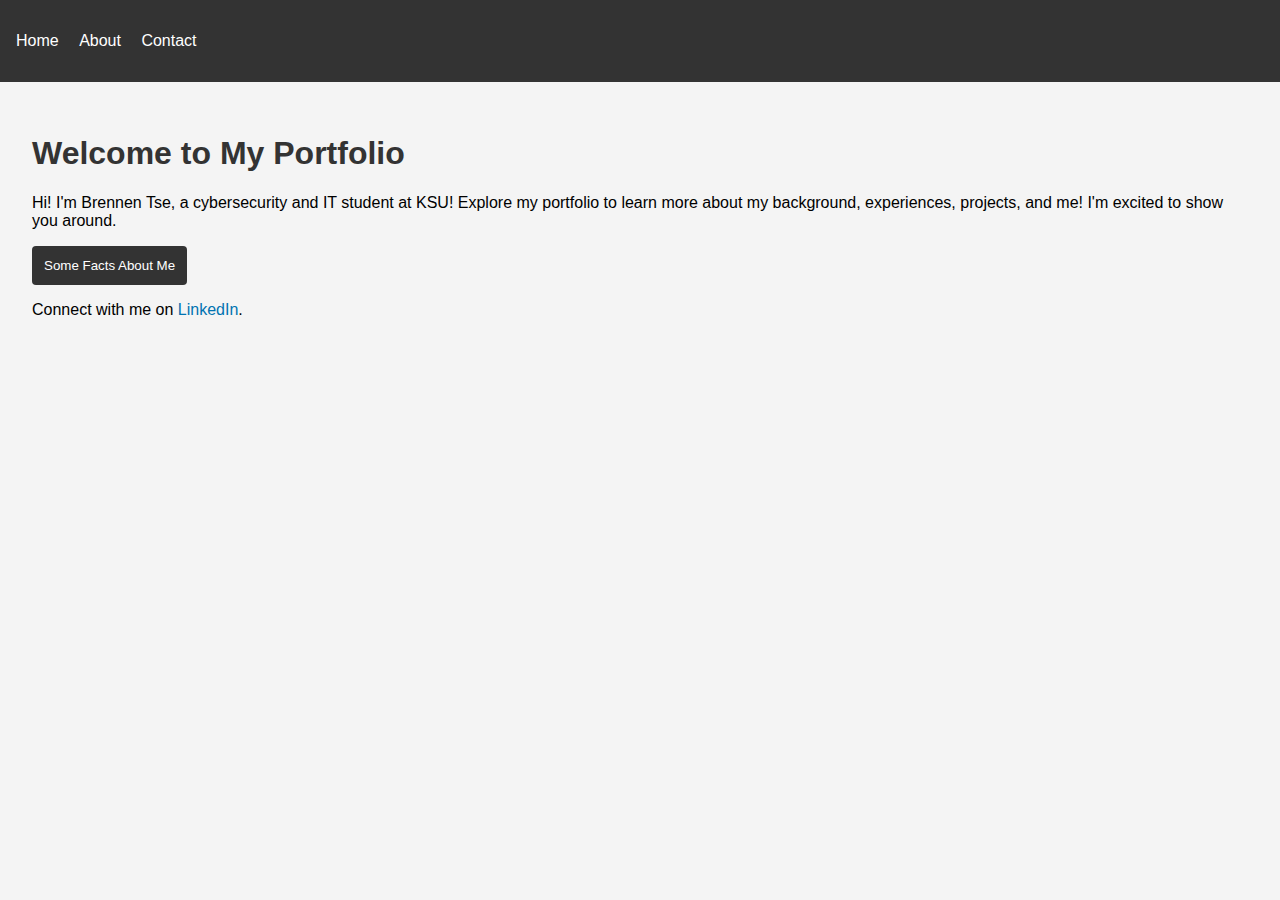
<file: index.html>
<!DOCTYPE html>
<html lang="en">
<head>
    <meta charset="UTF-8">
    <meta name="viewport" content="width=device-width, initial-scale=1.0">
    <!-- Title of the webpage -->
    <title>Home</title>
    <!-- Link to CSS file for style -->
    <link rel="stylesheet" href="style.css">
</head>
<body>
    <!-- Header section containing the navigation menu -->
    <header>
        <nav>
            <ul>
                <!-- Navigation links to other pages -->
                <li><a href="index.html">Home</a></li>
                <li><a href="about.html">About</a></li>
                <li><a href="contact.html">Contact</a></li>
            </ul>
        </nav>
    </header>
    <main>
        <!-- Main heading of the page -->
        <h1>Welcome to My Portfolio</h1>
        <!-- Introduction paragraph -->
        <p>Hi! I'm Brennen Tse, a cybersecurity and IT student at KSU! Explore my portfolio to learn more about my background, experiences, projects, and me! I'm excited to show you around.</p>
        <!-- Button to toggle additional content -->
        <button id="toggleContent">Some Facts About Me</button>
        <!-- Additional content under toggleable button -->
        <div id="moreInfo" style="display:none;">
            <p>I can code in HTML, CSS, Python, Java, and script with command prompt.</p>
            <p>My favorite animal is the penguin!</p>
            <p>My favorite coding language is Python, mainly for scripting and automation.</p>
        </div>
        <!-- Link to my LinkedIn profile -->
        <p>Connect with me on <a href="https://www.linkedin.com/in/brennen-tse/" target="_blank">LinkedIn</a>.</p>
    </main>
    <!-- Link to js file for interactivity -->
    <script src="script.js"></script>
</body>
</html>
</file>
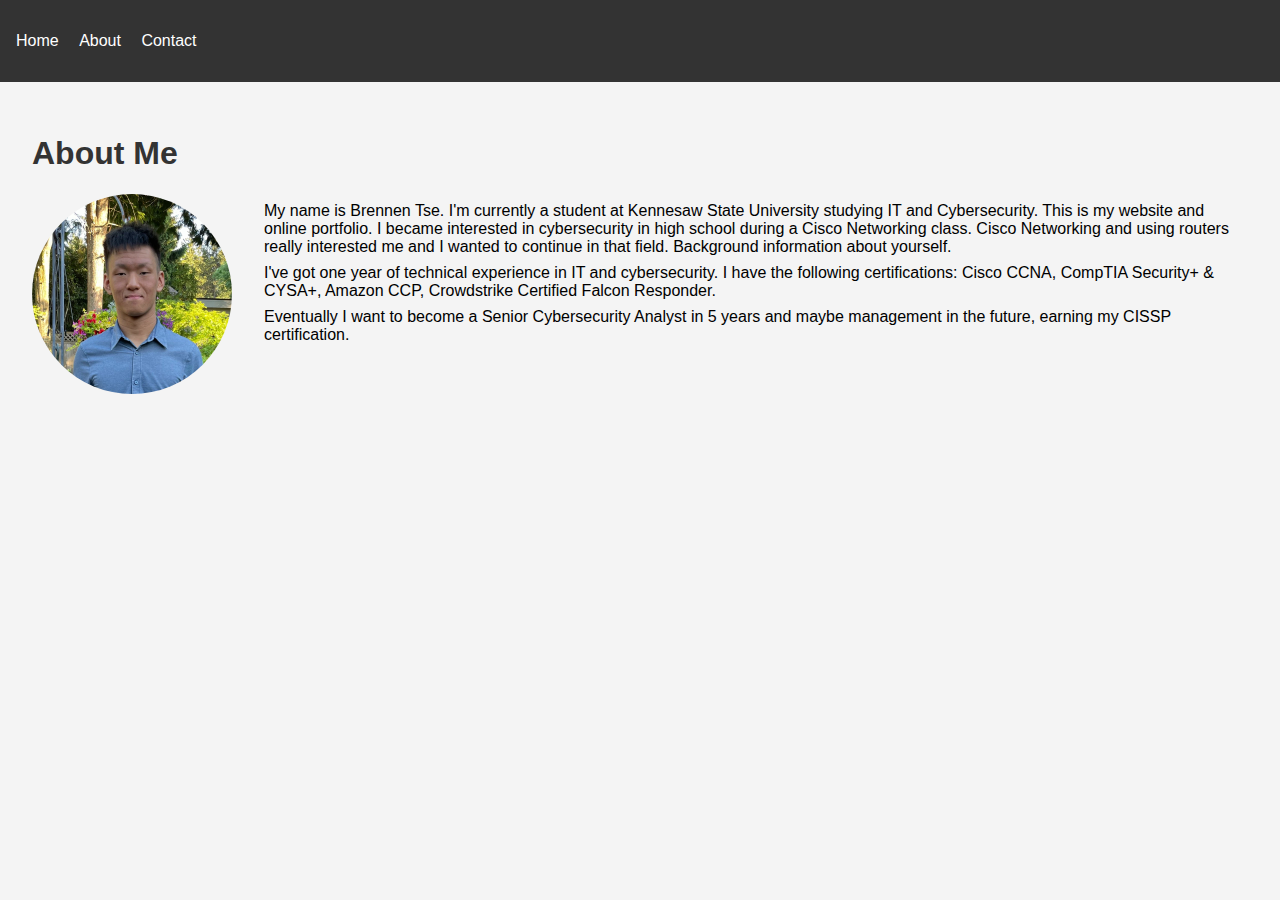
<file: about.html>
<!DOCTYPE html>
<html lang="en">
<head>
    <!-- Character encoding and design tags -->
    <meta charset="UTF-8">
    <meta name="viewport" content="width=device-width, initial-scale=1.0">
    <title>About</title>
    <!-- Link to CSS doc -->
    <link rel="stylesheet" href="style.css">
</head>
<body>
    <header>
        <nav>
            <!-- Navigation/Website Structure menu -->
            <ul>
                <li><a href="index.html">Home</a></li>
                <li><a href="about.html">About</a></li>
                <li><a href="contact.html">Contact</a></li>
            </ul>
        </nav>
    </header>
    <main>
        <!-- About Page -->
        <h1>About Me</h1>
        <div class="about-content">
            <!-- Path pointing to my photo -->
            <img src="images/brennen.jpeg" alt="Photo">
            <div class="bio">
                <!-- My Biography-->
                <p>My name is Brennen Tse. I'm currently a student at Kennesaw State University studying IT and Cybersecurity. This is my website and online portfolio. I became interested in cybersecurity in high school during a Cisco Networking class.
                    Cisco Networking and using routers really interested me and I wanted to continue in that field. 
                    Background information about yourself.</p>
                <p>I've got one year of technical experience in IT and cybersecurity. I have the following certifications: Cisco CCNA, CompTIA Security+ & CYSA+, Amazon CCP, Crowdstrike Certified Falcon Responder. </p>
                <p>Eventually I want to become a Senior Cybersecurity Analyst in 5 years and maybe management in the future, earning my CISSP certification.</p>
            </div>
        </div>
    </main>
    <!-- Link to external JS file -->
    <script src="script.js"></script>
</body>
</html>
</file>
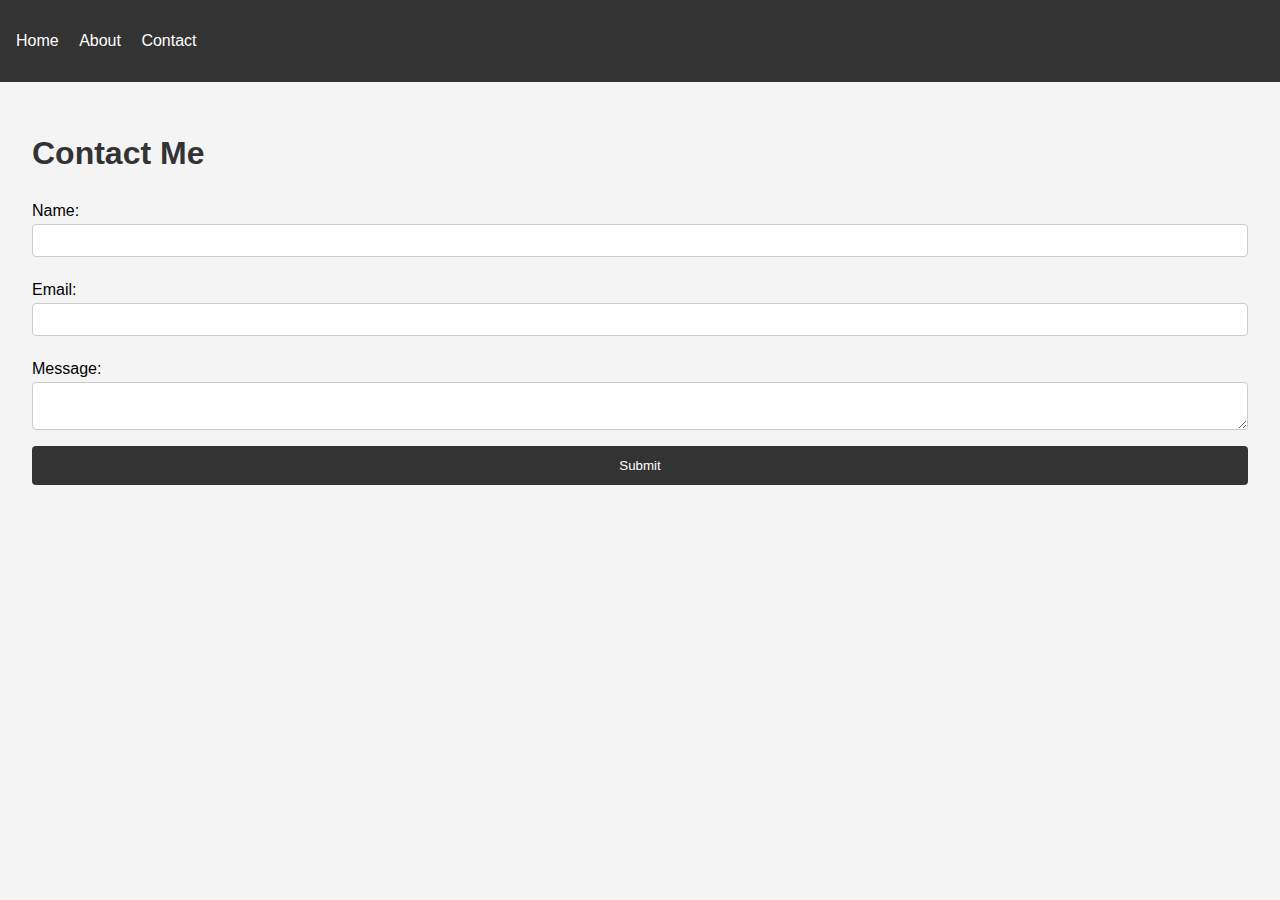
<file: contact.html>
<!DOCTYPE html>
<html lang="en">
<head>
    <meta charset="UTF-8">
    <meta name="viewport" content="width=device-width, initial-scale=1.0">
    <!-- Title of the web page -->
    <title>Contact</title>
    <!-- Link to the CSS file for styling -->
    <link rel="stylesheet" href="style.css">
</head>
<body>
    <header>
        <nav>
            <ul>
                <!-- Navigation links to other pages -->
                <li><a href="index.html">Home</a></li>
                <li><a href="about.html">About</a></li>
                <li><a href="contact.html">Contact</a></li>
            </ul>
        </nav>
    </header>
    <main>
        <!-- Main heading of the page -->
        <h1>Contact Me</h1>
        <!-- Contact form for user submissions -->
        <form id="contactForm" action="/submitForm" method="POST">
            <!-- Label and input for user's name -->
            <label for="name">Name:</label>
            <input type="text" id="name" name="name" required>
            
            <!-- Label and input for user's email -->
            <label for="email">Email:</label>
            <input type="email" id="email" name="email" required>
            
            <!-- Label and text area for user's message -->
            <label for="message">Message:</label>
            <textarea id="message" name="message" required></textarea>
            
            <!-- Submit button for the form -->
            <button type="submit">Submit</button>
        </form>
    </main>
    <script src="script.js"></script>
</body>
</html>
</file>
<file: style.css>
/* General Styles */
body {
    font-family: Arial, sans-serif;
    margin: 0;
    padding: 0;
    box-sizing: border-box;
    background-color: #f4f4f4;
}

header {
    background-color: #333;
    color: #fff;
    padding: 1rem;
}

nav ul {
    list-style: none;
    padding: 0;
}

nav ul li {
    display: inline;
    margin-right: 1rem;
}

nav ul li a {
    color: #fff;
    text-decoration: none;
}

main {
    padding: 2rem;
}

h1 {
    font-size: 2rem;
    color: #333;
}

button {
    padding: 0.75rem;
    border: none;
    border-radius: 4px;
    background-color: #333;
    color: #fff;
    cursor: pointer;
}

button:hover {
    background-color: #555;
}

a {
    color: #0073b1; /* LinkedIn's color */
    text-decoration: none;
}

a:hover {
    text-decoration: underline;
}

/* About Page Styles */
.about-content {
    display: flex;
    align-items: flex-start;
}

.about-content img {
    max-width: 200px;
    margin-right: 2rem;
    border-radius: 50%;
}

.bio p {
    margin: 0.5rem 0;
}

/* Contact Form Styles */
form {
    display: flex;
    flex-direction: column;
}

form label {
    margin: 0.5rem 0 0.25rem;
}

form input, form textarea {
    padding: 0.5rem;
    margin-bottom: 1rem;
    border: 1px solid #ccc;
    border-radius: 4px;
}

form button {
    padding: 0.75rem;
    border: none;
    border-radius: 4px;
    background-color: #333;
    color: #fff;
    cursor: pointer;
}
</file>
